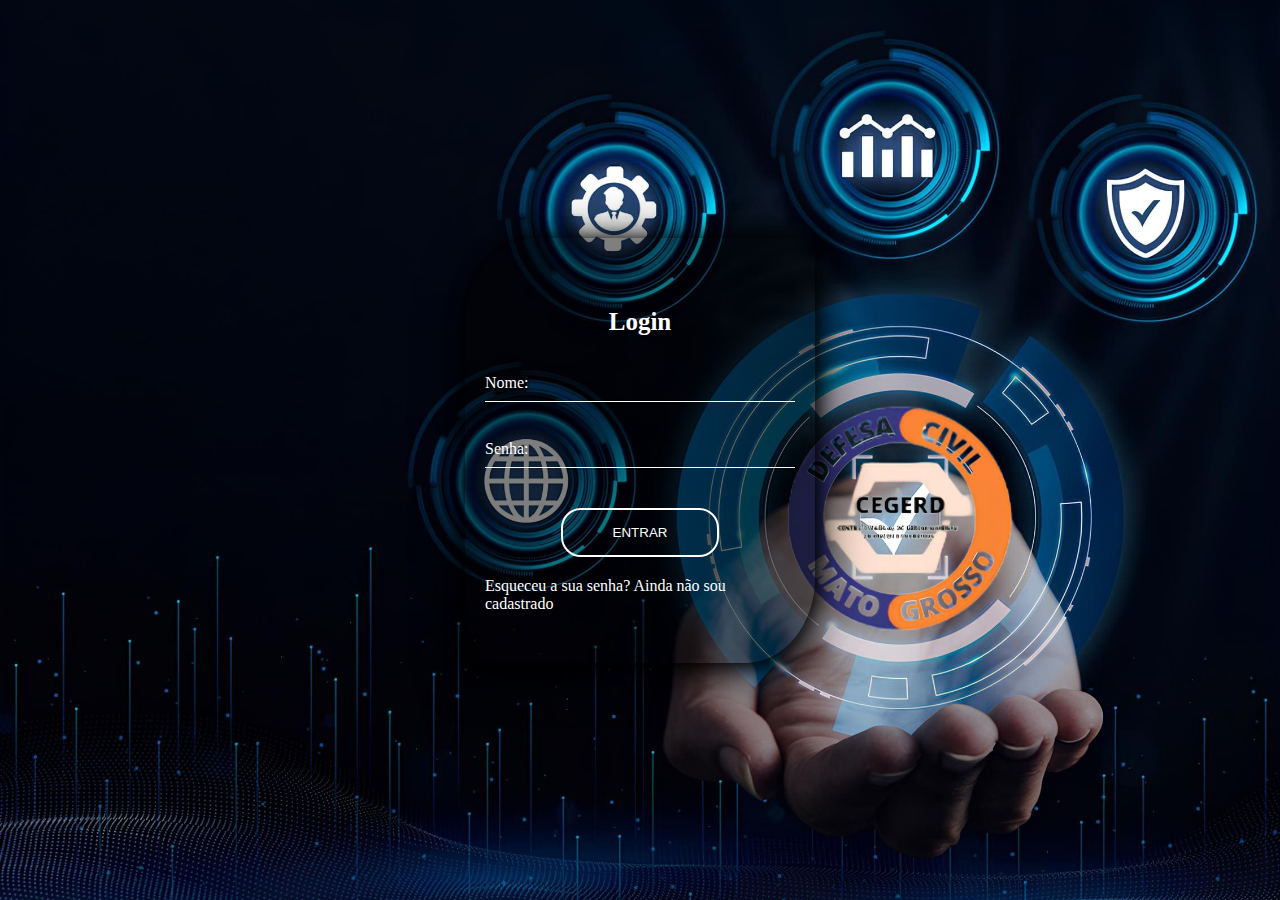
<file: index.html>
<!-- index.html -->
<!DOCTYPE html>
<html lang="pt-br">
<head>
    <meta charset="UTF-8">
    <meta name="viewport" content="width=device-width, initial-scale=1.0">
    <title>Tela de Login</title>
    <link rel="stylesheet" href="./static/estilo.css">
</head>
<body>
    <div class="container">
        <h2>Login</h2>
        <form action="./login" method="post">
            <div class="input-field">
                <input type="text" id="nome" name="nome" placeholder="alguma coisa">
                <label for="nome">Nome:</label>
            </div>

            <div class="input-field">
                <input type="password" id="senha" name="senha" placeholder="alguma coisa">
                <label for="senha">Senha:</label>
            </div>

            <div class="center">
                <button type="submit">Entrar</button> <!-- Adicionei type="submit" -->
            </div>
        </form>
        <div class="links-uteis">
            <a href="#">Esqueceu a sua senha?</a> <!-- Preencha com o link correto -->
            <a href="#">Ainda não sou cadastrado</a> <!-- Preencha com o link correto -->
        </div>
    </div>
</body>
</html>
</file>
<file: static/estilo.css>
*{
    margin: 0;
    padding: 0;
    box-sizing: border-box;
}

/* Imagem de fundo */
body {
    background: url("foco\ 2.jpg");
    background-size: cover;
    background-repeat: no-repeat;
    background-position: center center;
    display: flex;
    justify-content: center;
    align-items: center;
    height: 100vh;

    /* Usa a interpolação bicúbica para renderizar a imagem */
    img {
        image-rendering: bicubic;
    }
}

/* Fundo preto para o conteúdo */
.container{
    width: 350px;
    background: rgba(0, 0, 0, 0.5);
    border-radius: 20% 0;
    box-shadow: 1px 2px 20px #000, 2px 6px 50px #000;
    padding: 50px 20px;
}

h2{
    text-align: center;
    margin: 20px;
    color: white;
    font-size: 25px;
}

/* Estilização de inputs */
input{
    width: 100%;
    height: 46px;
    background: transparent;
    border: none;
    outline: none;
    border-bottom: 1px solid white;
    color: white;
}

.input-field{
    position: relative;
    margin-bottom: 20px;
}

label{
    position: absolute;
    top:0;
    left: 0;
    color: white;
    transform: translateY(18px);
    transition: .25s ease-in-out;
}

input:focus + label{
    transform: translateY(-14px) scale(.8);
    color:#26a96a
}

input:focus{
    box-shadow: 0 1px 0 0 #26a96a;
    border-bottom: #26a96a 1px solid;
}

.center{
    text-align: center;
}

/* Estilização de botão */
button{
    background: transparent;
    padding: 15px 50px;
    border-radius: 20px;
    color: white;
    text-transform: uppercase;
    border:2px solid white;
    margin: 20px;
    cursor: pointer;
    transition: ease-in-out .25s;
}

button:hover{
    background: rgba(255, 0, 0, 0.459);
}

div a{
    text-decoration: none;
    color: white;
    transition: .25s ease-in-out;
}

div a:hover{
    color:#26a96a;
}

input:not(:placeholder-shown){
    box-shadow: 0 1px 0 0 #26a96a;
    border-bottom: #26a96a 1px solid;
}

input:not(:placeholder-shown) + label{
    transform: translateY(-14px) scale(.8);
}

input::placeholder{
    color:transparent;
}

/* Adicione estilos para a seção de dados climáticos */
.map-container {
    text-align: center;
    margin-top: 50px; /* Adicione espaço separado de 50 pixels acima do mapa */
    background-color: rgba(0, 0, 0, 0.5);
    border-radius: 20% 0;
    box-shadow: 1px 2px 20px #000, 2px 6px 50px #000;
    padding: 50px 20px;
}

.map-container h2 {
    color: white;
    font-size: 25px;
    margin-bottom: 20px;
}

.map-container iframe {
    max-width: 100%;
}

.hidden {
    display: none;
}
</file>
